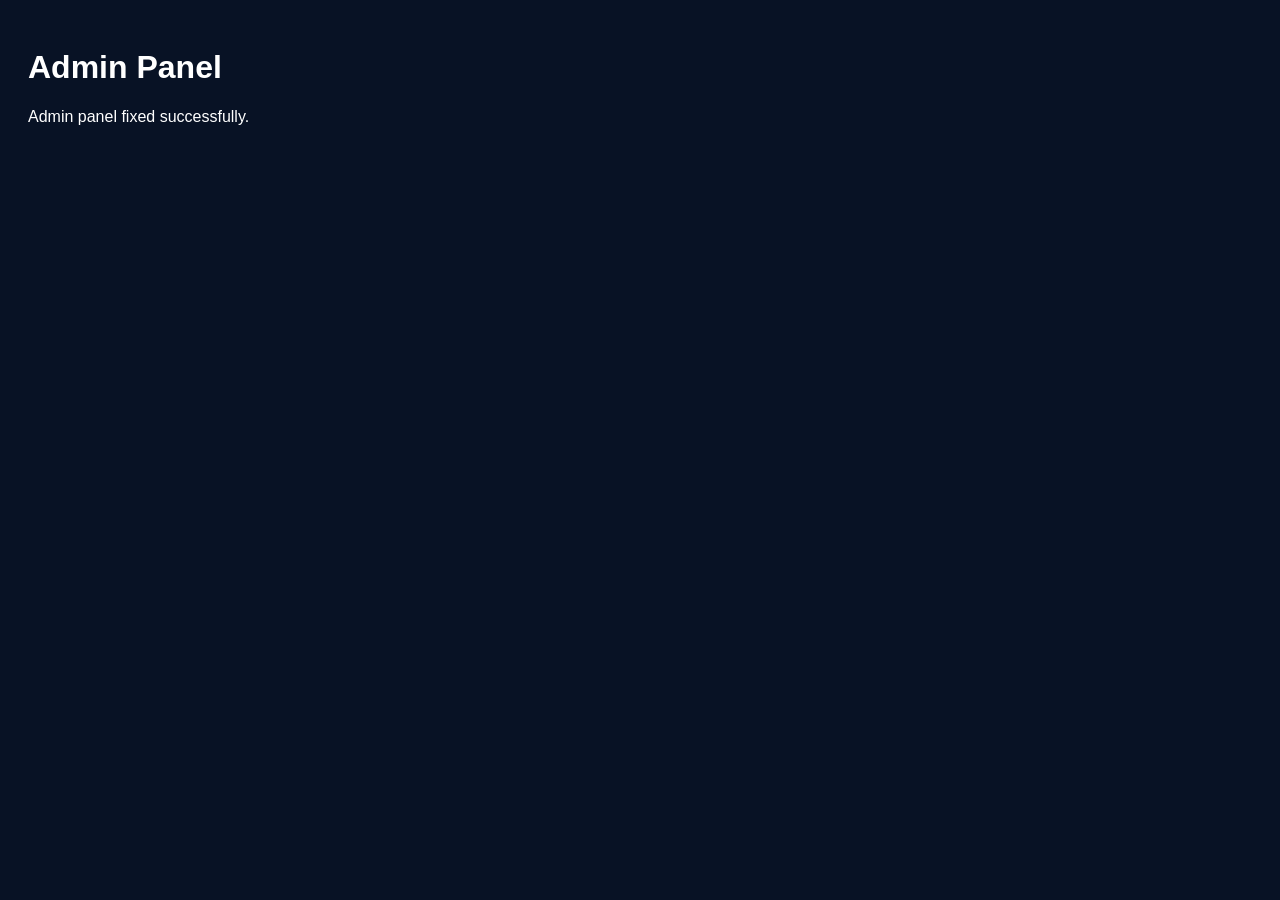
<file: admin.html>
<!DOCTYPE html>
<html>
<head>
<title>Admin Panel</title>
</head>
<body style="background:#081225;color:white;font-family:Arial;padding:20px;">

<h1>Admin Panel</h1>

<p>Admin panel fixed successfully.</p>

</body>
</html>
</file>
